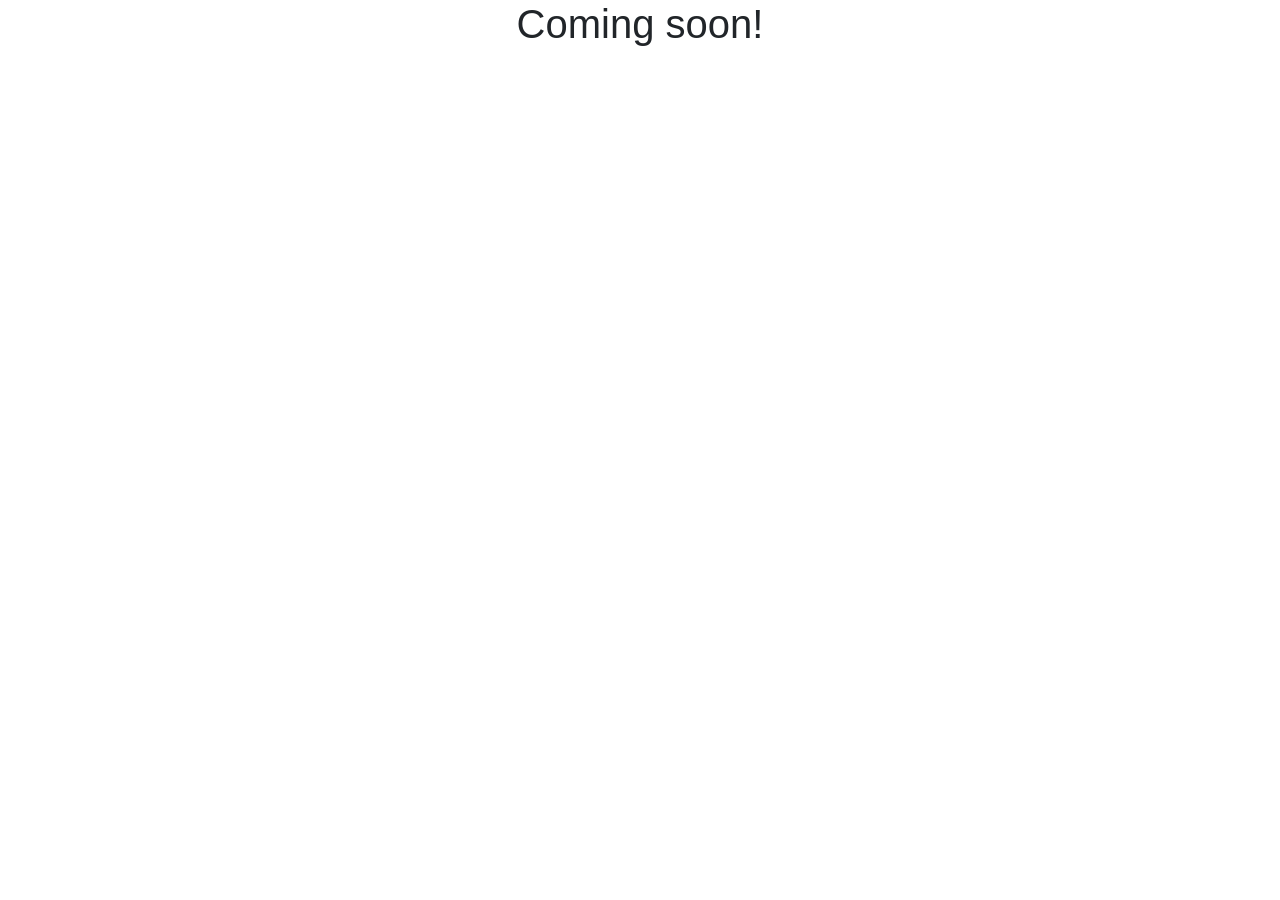
<file: comming_soon.html>
<!DOCTYPE html>
<html lang="en">

<head>
    <meta charset="UTF-8">
    <meta name="viewport" content="width=device-width, initial-scale=1.0">
    <title>Coming Soon!</title>
    <link href="./files/bootstrap.min.css" rel="stylesheet">
</head>

<body>
    <div class="container" style="text-align: center;">
        <h1>Coming soon!</h1>
    </div>
</body>

</html>
</file>
